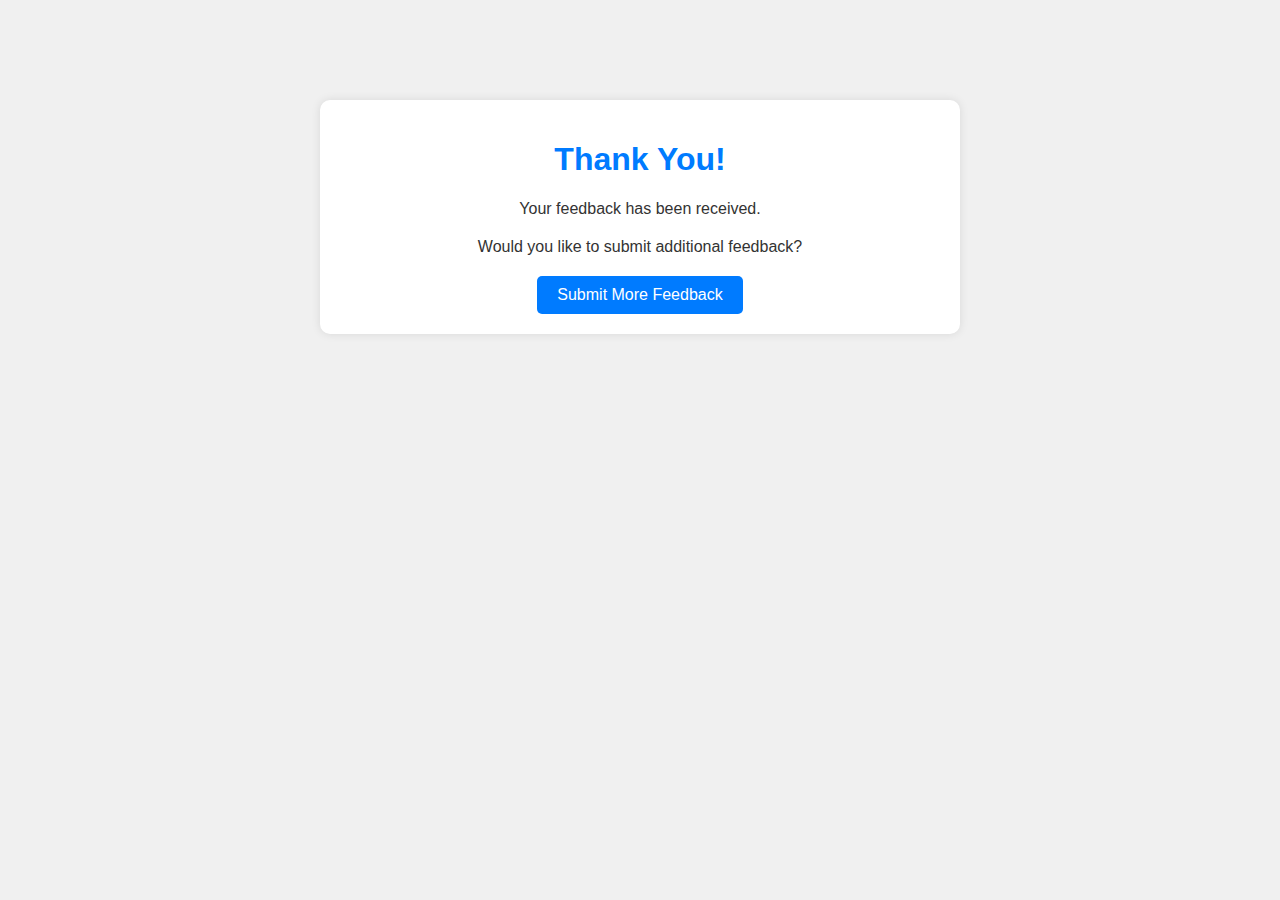
<file: success.html>
<!DOCTYPE html>
<html lang="en">
  <head>
    <meta charset="UTF-8" />
    <meta name="viewport" content="width=device-width, initial-scale=1.0" />
    <title>Feedback Received</title>
    <style>
      body {
        font-family: Arial, sans-serif;
        background-color: #f0f0f0;
        margin: 0;
        padding: 0;
      }

      .container {
        max-width: 600px;
        margin: 100px auto;
        padding: 20px;
        background-color: #fff;
        border-radius: 10px;
        box-shadow: 0 0 10px rgba(0, 0, 0, 0.1);
        text-align: center;
      }

      h1 {
        color: #007bff;
      }

      p {
        color: #333;
        margin-bottom: 20px;
      }

      a {
        display: inline-block;
        background-color: #007bff;
        color: #fff;
        text-decoration: none;
        padding: 10px 20px;
        border-radius: 5px;
        transition: background-color 0.3s ease;
      }

      a:hover {
        background-color: #0056b3;
      }
    </style>
  </head>
  <body>
    <div class="container">
      <h1>Thank You!</h1>
      <p>Your feedback has been received.</p>
      <p>Would you like to submit additional feedback?</p>
      <a href="feedback.html">Submit More Feedback</a>
    </div>
  </body>
</html>
</file>
